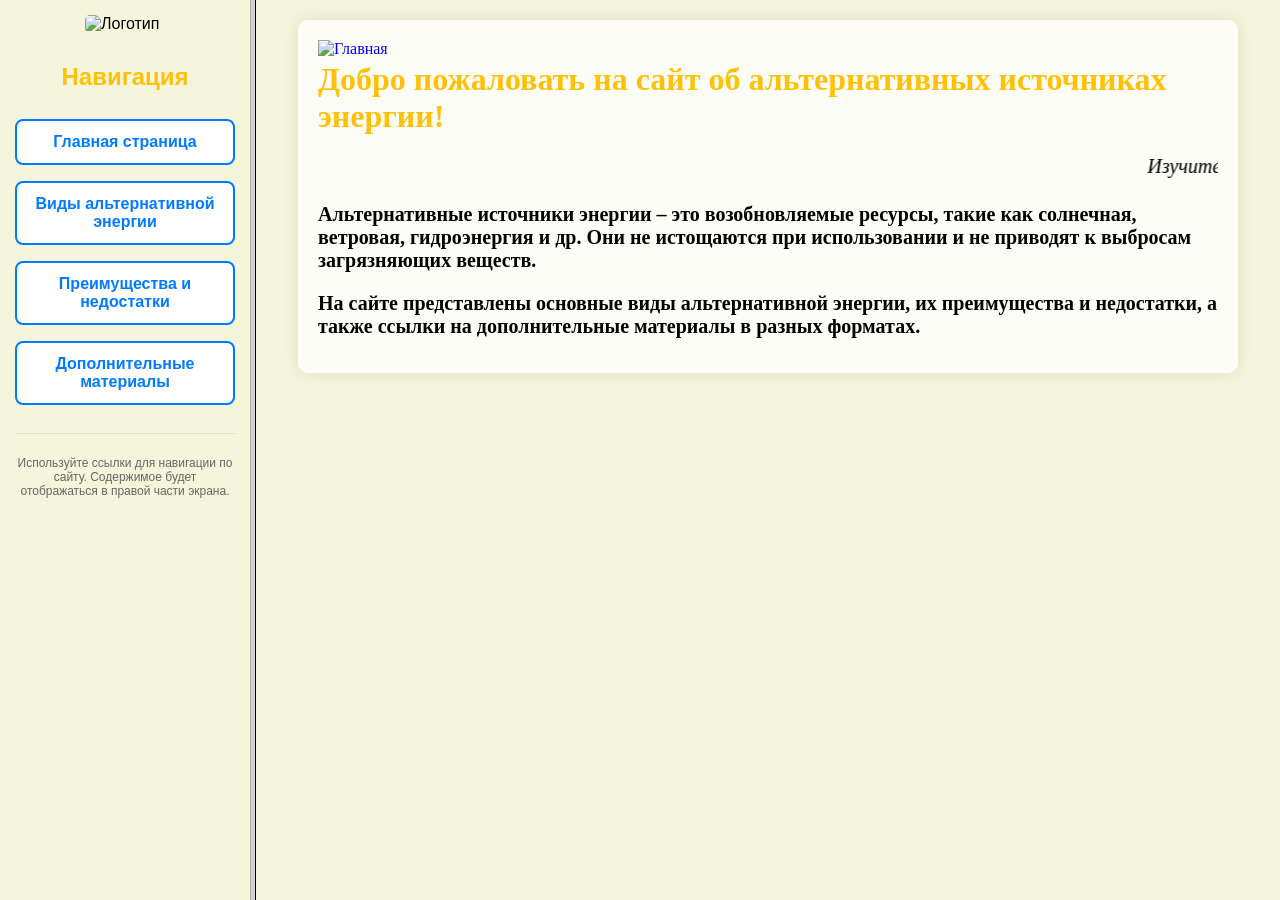
<file: index.html>
﻿<!DOCTYPE HTML PUBLIC "-//W3C//DTD HTML 4.01 Frameset//EN" "http://www.w3.org/TR/html4/frameset.dtd">
<html>
<head>
  <meta charset="UTF-8">
  <title>Альтернативные источники энергии - Фреймовая структура</title>
</head>
<frameset cols="250,*">
  <!-- Левый фрейм - навигация -->
  <frame src="nav.html" name="navFrame" scrolling="auto" noresize>
  
  <!-- Правый фрейм - основное содержание -->
  <frame src="main.html" name="mainFrame" scrolling="auto">
  
  <noframes>
    <body>
      <h2>Ваш браузер не поддерживает фреймы</h2>
      <p>Для просмотра этого сайта необходим браузер с поддержкой фреймов.</p>
      <p>Пожалуйста, перейдите по одной из следующих ссылок:</p>
      <ul>
        <li><a href="main.html">Главная страница</a></li>
        <li><a href="types.html">Виды альтернативной энергии</a></li>
        <li><a href="proscons.html">Преимущества и недостатки</a></li>
        <li><a href="additional.html">Дополнительные материалы</a></li>
      </ul>
    </body>
  </noframes>
</frameset>
</html>
</file>
